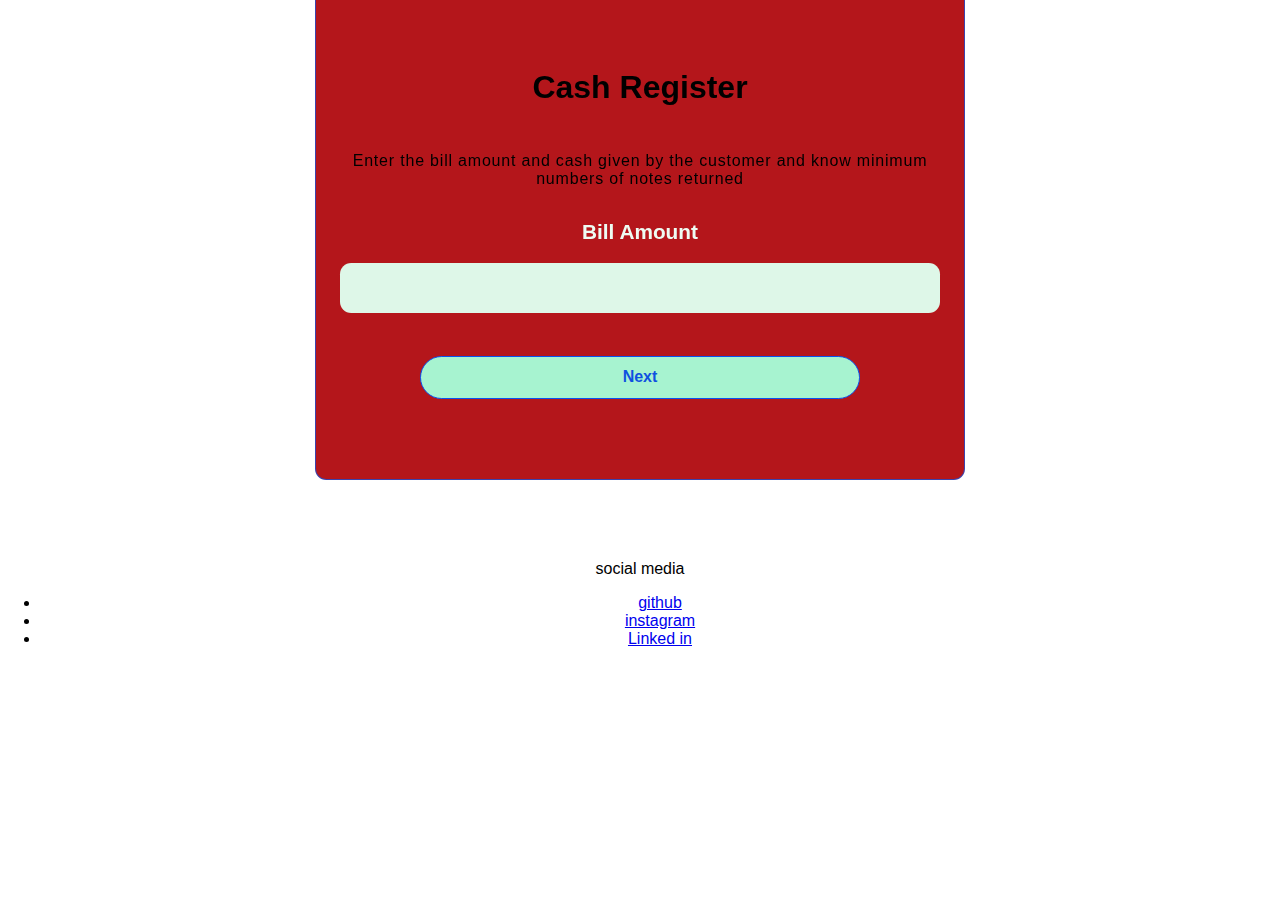
<file: index.html>
<!DOCTYPE html>
<html lang="en">

<head>
    <link rel="icon" href="/favicon.ico">
    <meta charset="UTF-8">
    <meta http-equiv="X-UA-Compatible" content="IE=edge">
    <meta name="viewport" content="width=device-width, initial-scale=1.0">
    <meta name="theme-color" content="#0b7540" />
    <meta name="description" content="A Cash Register App. Tells minimum number of note to be returned" />
    <link rel="stylesheet" href="c.css">
    <script src="cash.js" defer></script>
    <title>Cash Register</title>
</head>

<body>
    <div class="glass-cont">

        <h1 class="heading">Cash Register</h1>
        <p class="desc">Enter the bill amount and cash given by the customer and know minimum numbers of notes returned</p>

        <label for="bill-amnt">Bill Amount</label>
        <input type="number" min="0" name="billamnt" id="bill-amnt">
        <button id="nextBtn">Next</button>
        <div class="hidden-cont">
            <label for="cash-amnt">Cash Amount</label>
            <input type="number" min="0" name="cash" id="cash-amnt">
            <button id="checkBtn">Check</button>
        </div>
        <p id="error-msg"></p>
        <table id="cash-table">
            <caption>Return Change</caption>
            <tbody>

                <tr>
                    <th>No of Notes</th>
                    <td class="no-of-notes"></td>
                    <td class="no-of-notes"></td>
                    <td class="no-of-notes"></td>
                    <td class="no-of-notes"></td>
                    <td class="no-of-notes"></td>
                    <td class="no-of-notes"></td>
                    <td class="no-of-notes"></td>
                </tr>
                <tr>
                    <th>Note</th>
                    <td>2000</td>
                    <td>500</td>
                    <td>100</td>
                    <td>20</td>
                    <td>10</td>
                    <td>5</td>
                    <td>2</td>
                </tr>
            </tbody>
        </table>
    </div>
    <footer class="footer">
        <div class="footer-header">social media </div>
        <ul class="social-links list-non-bullet">
          <li class="list-item-inline">
            <a class="link" href="https://github.com/poonamng/"> github </a>
          </li>
          <li class="list-item-inline">
            <a class="link" href="https://www.instagram.com/thepunam8/">instagram  </a>
          </li> 
          <li class="list-item-inline">
            <a class="link" href="https://www.linkedin.com/in/poonam-kumari-393b32228/"> Linked in</a>
        </ul>
      </footer>
</body>
</html>
</file>
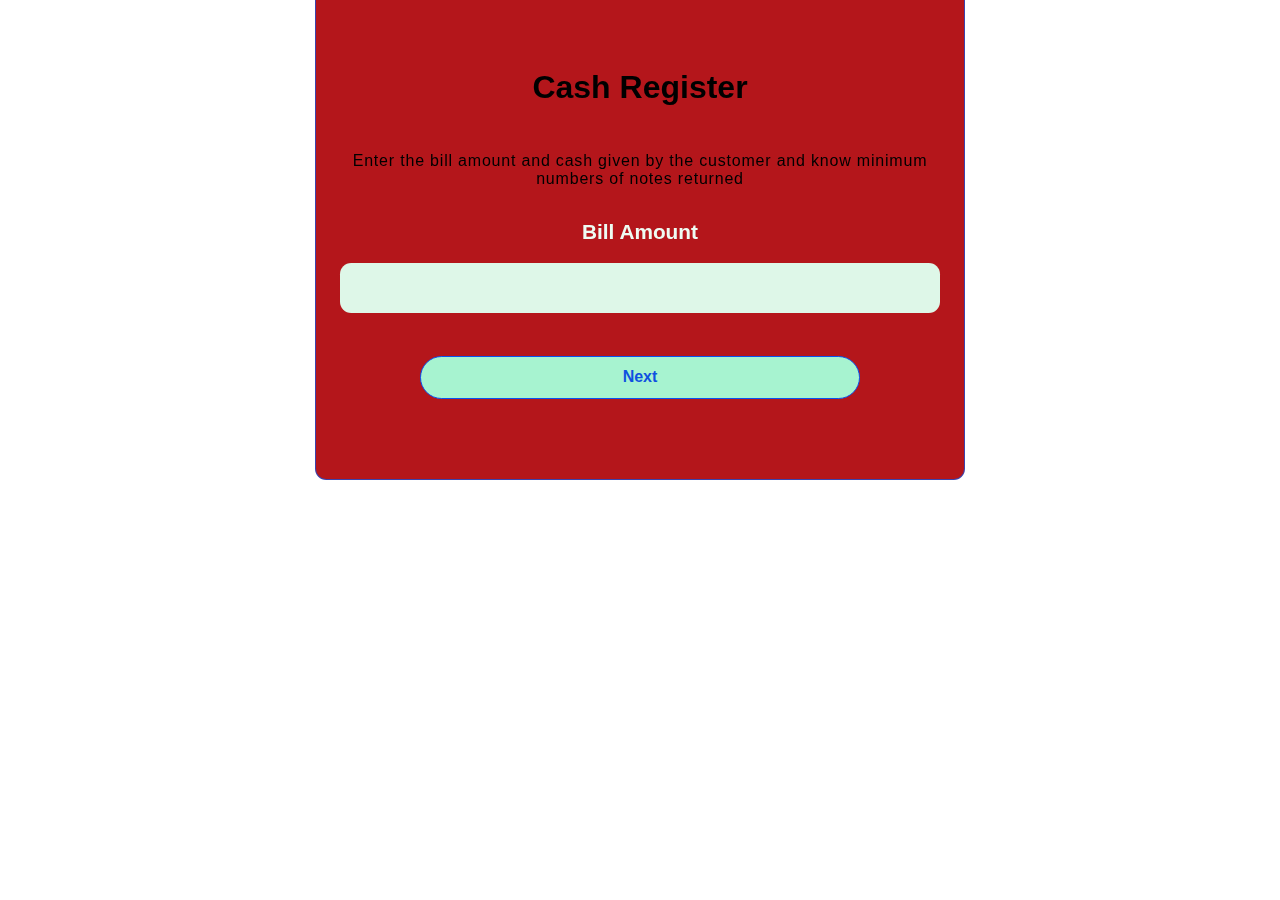
<file: cash.html>
<!DOCTYPE html>
<html lang="en">

<head>
    <link rel="icon" href="/favicon.ico">
    <meta charset="UTF-8">
    <meta http-equiv="X-UA-Compatible" content="IE=edge">
    <meta name="viewport" content="width=device-width, initial-scale=1.0">
    <meta name="theme-color" content="#0b7540" />
    <meta name="description" content="A Cash Register App. Tells minimum number of note to be returned" />
    <link rel="stylesheet" href="c.css">
    <script src="cash.js" defer></script>
    <title>Cash Register</title>
</head>

<body>
    <div class="glass-cont">

        <h1 class="heading">Cash Register</h1>
        <p class="desc">Enter the bill amount and cash given by the customer and know minimum numbers of notes returned</p>

        <label for="bill-amnt">Bill Amount</label>
        <input type="number" min="0" name="billamnt" id="bill-amnt">
        <button id="nextBtn">Next</button>
        <div class="hidden-cont">
            <label for="cash-amnt">Cash Amount</label>
            <input type="number" min="0" name="cash" id="cash-amnt">
            <button id="checkBtn">Check</button>
        </div>
        <p id="error-msg"></p>
        <table id="cash-table">
            <caption>Return Change</caption>
            <tbody>

                <tr>
                    <th>No of Notes</th>
                    <td class="no-of-notes"></td>
                    <td class="no-of-notes"></td>
                    <td class="no-of-notes"></td>
                    <td class="no-of-notes"></td>
                    <td class="no-of-notes"></td>
                    <td class="no-of-notes"></td>
                    <td class="no-of-notes"></td>
                </tr>
                <tr>
                    <th>Note</th>
                    <td>2000</td>
                    <td>500</td>
                    <td>100</td>
                    <td>20</td>
                    <td>10</td>
                    <td>5</td>
                    <td>2</td>
                </tr>
            </tbody>
        </table>
    </div>
</body>
</html>
</file>
<file: c.css>
body {
    margin: 0;
    text-align: center;
    font-family: 'Roboto Slab', serif;
    font-family: 'Sarabun', sans-serif;
    
    background-attachment: fixed;
    background-size: contain;
    background-color: white;
    align-items: center;
    width: 100%;
    /* height: 100vh; */
    /* height: fit-content; */
    min-height: 100vh;
    background-attachment: fixed;
    background-repeat: no-repeat;
    background-position: center center;
}

.glass-cont {
    padding: 3rem 1.5rem;
    margin: 0 auto;
    margin-bottom: 5rem;
    display: flex;
    flex-direction: column;
    width: 70vw;
    max-width: 600px;
    background-color:#B4161B;
    border-radius: 0 0 .7rem .7rem;
    border: 1px solid rgba(8, 87, 235, 0.7);
    border-top: none;
    backdrop-filter: blur(10px);
}

.heading {
    font-size: 2rem;
    font-weight: 700;
}

.desc {
    font-size: 16px;
    letter-spacing: .05rem;
    margin: 1.5rem 0;
    word-wrap: break-word;
    font-weight: 300;
}

label {
    font-weight: 600;
    margin: .5rem 0;
    display: block;
    font-size: 1.3rem;
    color: #EEFCF3;
}

input {
    border-radius: .7rem;
    padding: 1rem 1.5rem;
    border: none;
    outline: none;
    margin: .7rem 0;
    background-color: #DEF7E8;
    font-size: 1rem;
}

input:focus {
    border: 1px solid #046be0;
    outline: none;
}

button {
    padding: .7rem 0;
    margin: 2rem 5rem;
    border-radius: 10rem;
    border: 1px solid #0952f0;
    font-size: 1rem;
    font-weight: 600;
    color: #0e51e0;
    background-color: #A7F3D0;
}

.hidden-cont {
    display: flex;
    flex-direction: column;
    display: none;
    
}

#error-msg {
    font-size: 1.3rem;
    color: #B4161B;
    border-left: 10px solid #B4161B;
    text-align: left;
    padding: .5rem 1rem;
    background-color: #C9CECF;
    display: none;
}

#cash-table {
    display: none;
    flex-direction: column;
    justify-content: space-evenly;
    align-items: center;
    border-collapse: collapse;
    /* border: 2px solid #023C18; */
    padding: 0.2rem
}

#cash-table tbody {
    display: flex;
    flex-direction: row-reverse;
}

#cash-table th,
td {
    display: flex;
    /* flex-direction: row-reverse; */
    border-collapse: collapse;
    border: 2px solid #290804;
    padding: 1rem;
    justify-content: center;
    background-color:rgb(209, 10, 59);
}

#cash-table caption {
    font-size: 1.3rem;
    margin: 1.7rem 0;
    font-weight: 500;
}

.no-of-notes {
    background-color: white;
    font-weight: bold;
    color: #0a7ae2;
}

table {
    width: 100%;
    table-layout: fixed;
}

th,
td {
    word-wrap: break-word;
}
</file>
